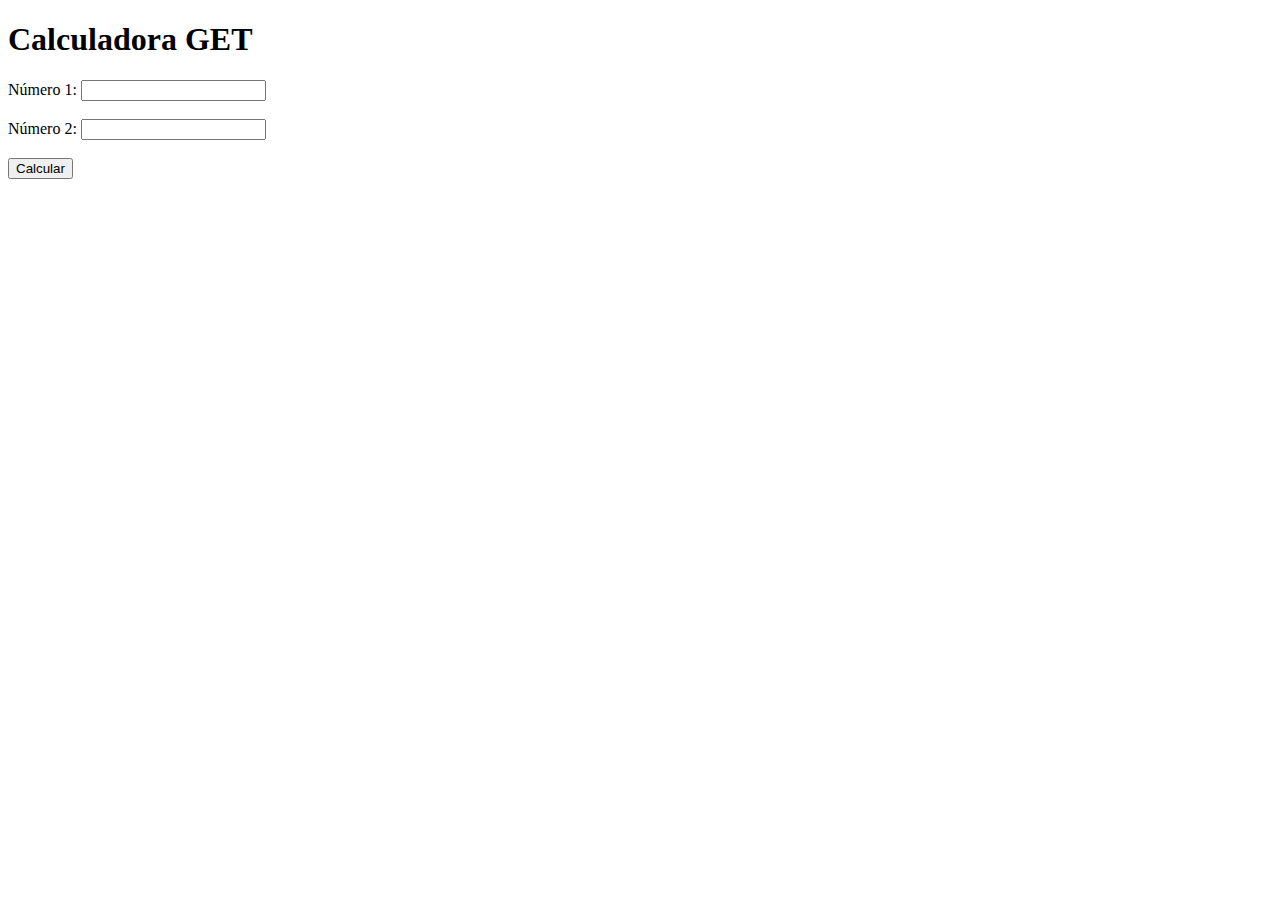
<file: src/main/webapp/aplicacao1.html>
<!DOCTYPE html>
<html lang="pt-BR">
<head>
    <meta charset="UTF-8">
    <title>Aplicação 1 - Calculadora</title>
</head>
<body>
    <h1>Calculadora GET</h1>
    <form action="calculadora" method="get">
        <label>Número 1: <input type="text" name="num1"></label><br><br>
        <label>Número 2: <input type="text" name="num2"></label><br><br>
        <button type="submit">Calcular</button>
    </form>
</body>
</html>
</file>
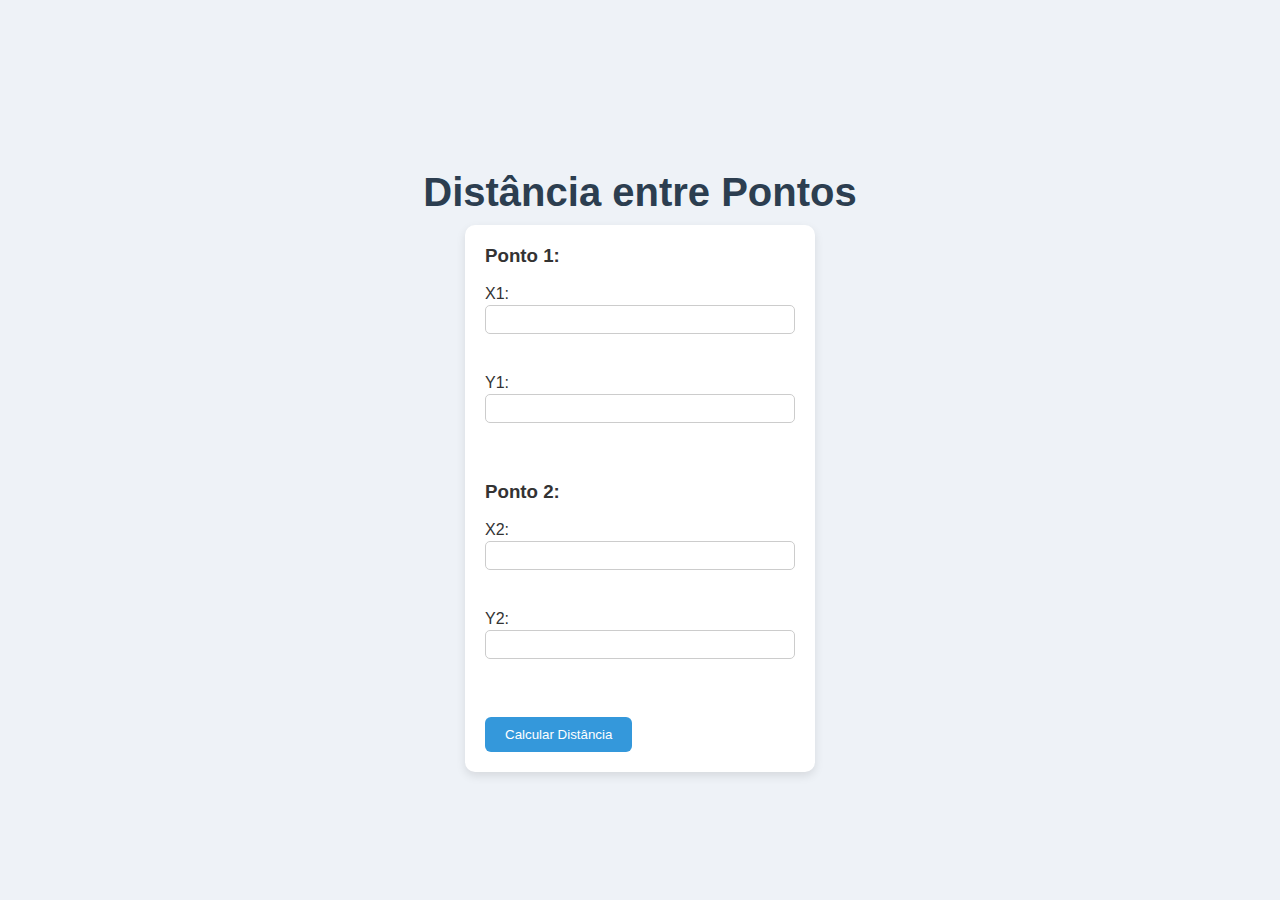
<file: src/main/webapp/aplicacao2.html>
<!DOCTYPE html>
<html lang="pt-BR">
<head>
    <meta charset="UTF-8">
    <title>Aplicação 2 - Distância entre Pontos</title>
    <link rel="stylesheet" type="text/css" href="style.css">
</head>
<body>
    <h1>Distância entre Pontos</h1>
    <form action="distancia" method="post">
        <h3>Ponto 1:</h3>
        <br>
        <label>X1: <input type="text" name="x1"></label><br>
        <label>Y1: <input type="text" name="y1"></label><br><br>

        <h3>Ponto 2:</h3>
        <br>
        <label>X2: <input type="text" name="x2"></label><br>
        <label>Y2: <input type="text" name="y2"></label><br><br>

        <button type="submit">Calcular Distância</button>
    </form>
</body>
</html>
</file>
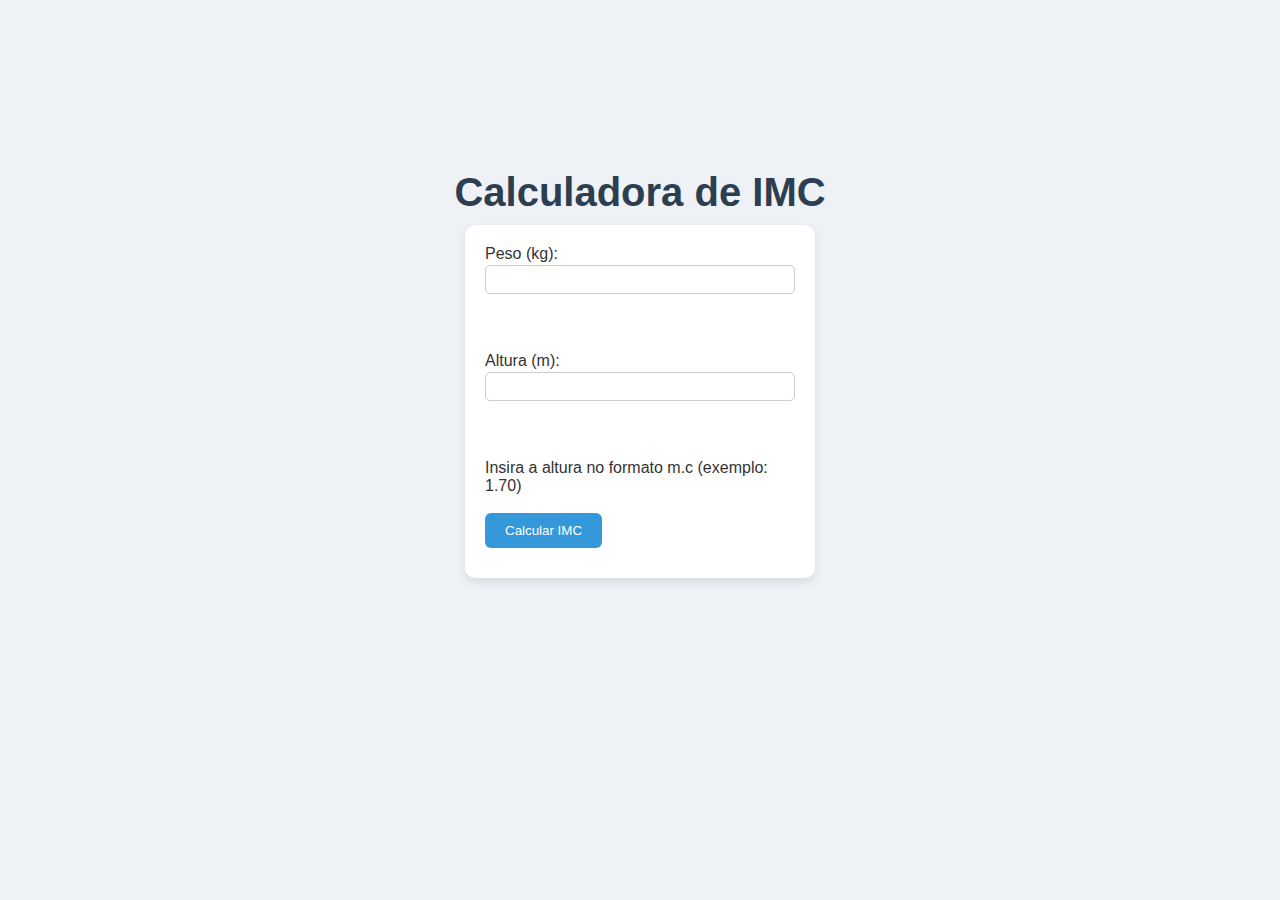
<file: src/main/webapp/aplicacao3.html>
<!DOCTYPE html>
<html lang="pt-BR">
<head>
    <meta charset="UTF-8">
    <title>Aplicação 3 - Calculadora de IMC</title>
    <link rel="stylesheet" type="text/css" href="style.css">
</head>
<body>
    <h1>Calculadora de IMC</h1>
    <form action="imc" method="post">
        <label>Peso (kg): <input type="text" name="peso"></label><br><br>
        <label>Altura (m): <input type="text" name="altura"></label><br><br>
        <label>Insira a altura no formato m.c (exemplo: 1.70)
        <br><br>
        <button type="submit">Calcular IMC</button>
    </form>
</body>
</html>
</file>
<file: src/main/webapp/style.css>
/*
Click nbfs://nbhost/SystemFileSystem/Templates/Licenses/license-default.txt to change this license
Click nbfs://nbhost/SystemFileSystem/Templates/JSP_Servlet/CascadeStyleSheet.css to edit this template
*/
/* 
    Created on : 9 de set. de 2025, 06:55:57
    Author     : vitor
*/

/* style.css */
/* style.css */

/* Reset básico */
* {
    margin: 0;
    padding: 0;
    box-sizing: border-box;
}

body {
    font-family: 'Segoe UI', Tahoma, Geneva, Verdana, sans-serif;
    background-color: #eef2f7;
    color: #333;
    padding: 20px;
}

/* Título principal */
h1 {
    text-align: center;
    margin-top: 150px;
    font-size: 40px;
    margin-bottom: 10px;
    color: #2c3e50;
}

p {
    text-align: center;
    font-size: 22px;
    color: #555;
    margin-bottom: 50px;
}

/* Container de cards */
.cards-container {
    display: flex;
    justify-content: center;
    gap: 20px;
    flex-wrap: wrap;
}

/* Cada card */
.card {
    display: flex;
    flex-direction: column;
    justify-content: space-between; 
    background-color: #3498db;
    border-radius: 12px;
    box-shadow: 0 4px 12px rgba(0,0,0,0.1);
    padding: 20px;
    width: 250px;
    height: 280px;
    color: #fff;
    text-align: center;
    transition: transform 0.2s, box-shadow 0.2s;
}

.card:hover {
    transform: translateY(-5px);
    box-shadow: 0 8px 20px rgba(0,0,0,0.15);
}

/* Link dentro do card */
.card a {
    margin-top: auto;
    display: inline-block;
    margin-top: 15px;
    padding: 8px 16px;
    background-color: #2980b9;
    color: #fff;
    text-decoration: none;
    border-radius: 6px;
    transition: background-color 0.2s;
}

.card p {
    color: #dbeffc;         
    margin-bottom: 10px;
    font-size: 18px;
}

.card a:hover {
    background-color: #166393;
}

.card-icons {
    margin: 10px 0;       /* espaço entre texto e botão */
    font-size: 80px;      /* tamanho dos ícones */
    color: #fff;    
    display: flex;
    justify-content: center;
    gap: 10px;            /* espaço entre ícones */
}

/* Formulários */
form {
    background-color: #fff;
    padding: 20px;
    border-radius: 10px;
    box-shadow: 0 4px 10px rgba(0,0,0,0.1);
    max-width: 350px;
    margin: 0 auto 30px;
}

label {
    display: block;
    margin-bottom: 10px;
}

input[type="text"] {
    width: 100%;
    padding: 6px;
    margin-top: 2px;
    margin-bottom: 12px;
    border: 1px solid #ccc;
    border-radius: 5px;
}

button {
    background-color: #3498db;
    color: #fff;
    border: none;
    padding: 10px 20px;
    border-radius: 6px;
    cursor: pointer;
    transition: background-color 0.2s;
}

button:hover {
    background-color: #2980b9;
}

a.back-link {
    display: inline-block;
    margin-top: 15px;
    color: #3498db;
    text-decoration: none;
}

a.back-link:hover {
    text-decoration: underline;
}

footer {
    text-align: center;
    color: #4f4f4f;
    padding: 2em;
}

.btn-back {
    display: inline-block;
    margin-top: 15px;
    padding: 10px 20px;
    margin: 20px auto 0 auto;
    background-color: #3498db;
    color: #fff;
    text-decoration: none;
    border-radius: 6px;
    transition: background-color 0.2s;
    text-align: center;
}

.btn-back:hover {
    background-color: #2980b9;
}

.center-container {
    text-align: center;
}



.imc-scale {
    width: 500px;
    height: 20px;
    background-color: #ddd; 
    border-radius: 10px;
    margin-top: 10px;
    margin: 30px auto;
    position: relative;
}

.imc-indicator {
    height: 100%;
    border-radius: 10px;
    transition: width 0.3s;
}

/* cores por faixa (opcional) */
.imc-magreza {
    background-color: #3498db; /* azul */
}

.imc-normal {
    background-color: #2ecc71; /* verde */
}

.imc-sobrepeso {
    background-color: #f1c40f; /* amarelo */
}

.imc-obesidade {
    background-color: #e74c3c; /* vermelho */
}

/* legenda da escala */
.imc-legend {
    display: flex;
    justify-content: space-between;
    width: 500px;
    margin: 10px auto;
    margin-top: 5px;
    font-size: 12px;
    color: #555;
}

.imc-legend div {
     text-align: center;
}
</file>
